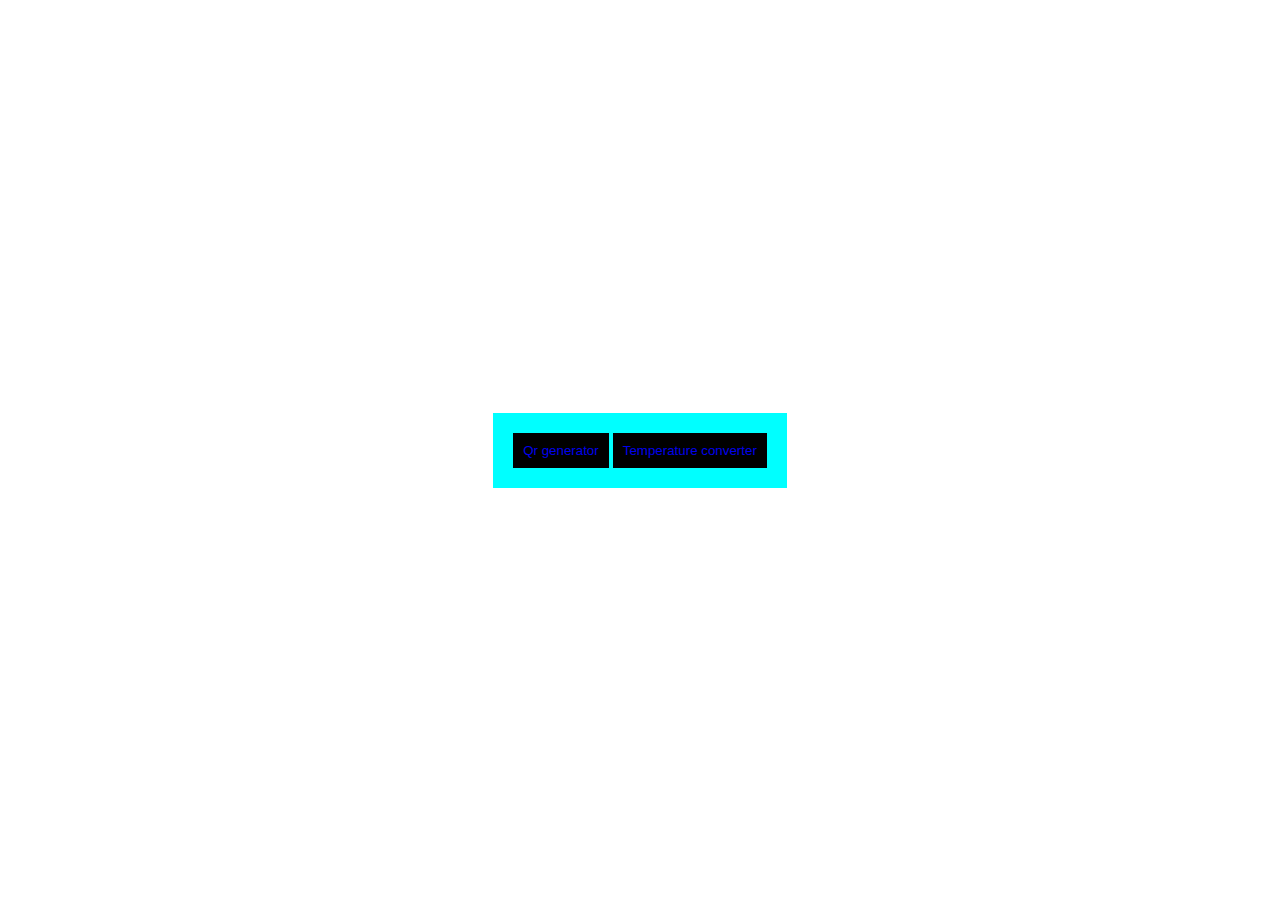
<file: index.html>
<!DOCTYPE html>
<html lang="en">
<head>
    <meta charset="UTF-8">
    <meta name="viewport" content="width=device-width, initial-scale=1.0">
    <title>Javascript Mini Projects</title>
    <link rel="stylesheet" href="style.css">
</head>
<body>
    <div class="container">
        <button><a href="./Qr generator/index.html">Qr generator</a></button>
        <button><a href="./Temperature converter/index.html">Temperature converter</a></button>
    </div>
</body>
</html>
</file>
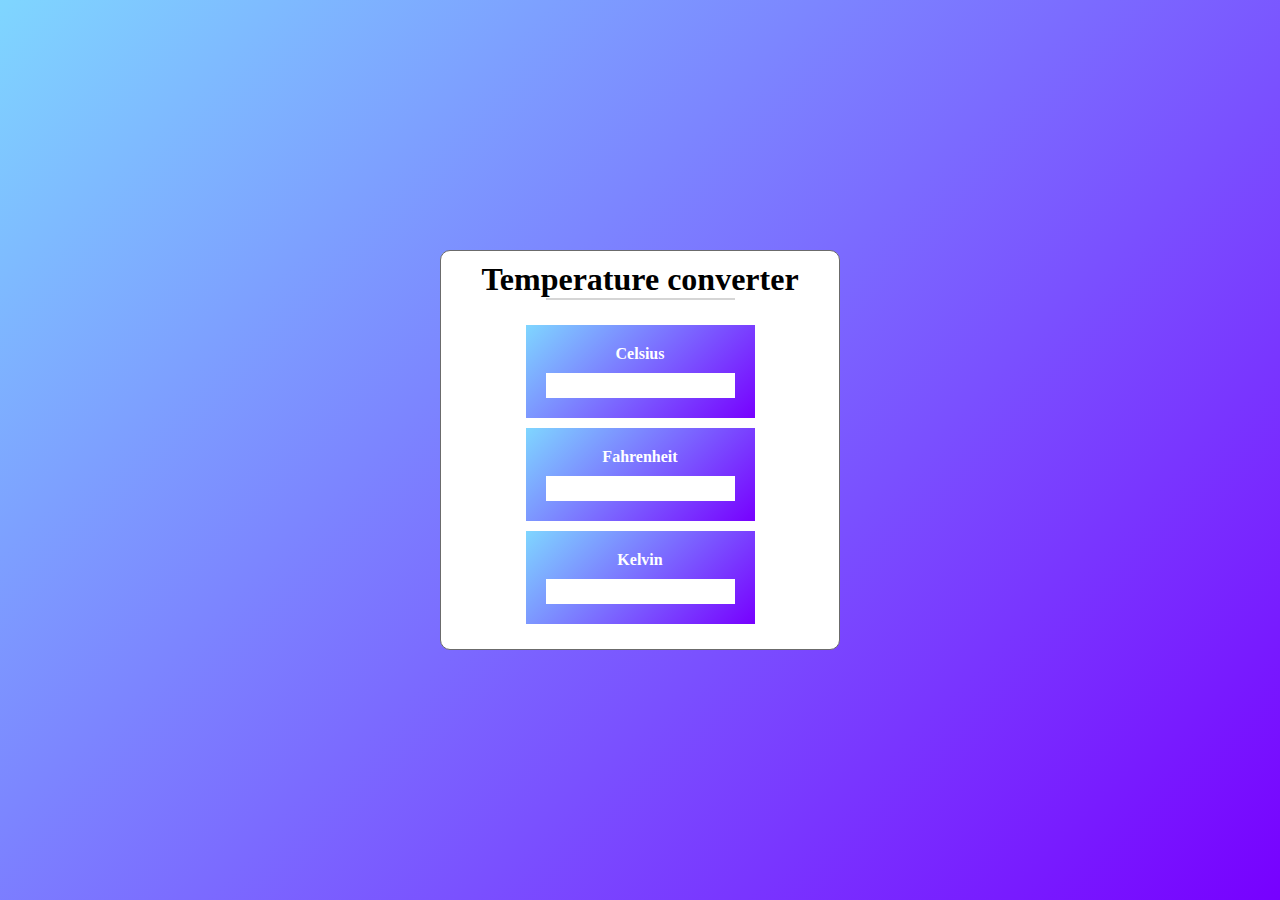
<file: Temperature converter/index.html>
<!DOCTYPE html>
<html lang="en">

<head>
    <meta charset="UTF-8">
    <meta name="viewport" content="width=device-width, initial-scale=1.0">
    <title>Temperature converter</title>
    <link rel="stylesheet" href="style.css">
</head>

<body>
    <div class="wrapper">
        <h3>Temperature converter</h3>
        <hr>
        <div class="main">
            <div>
                <label for="celsius">Celsius</label>
                <input type="number" class="celsius" name="celsius" id="">
            </div>
            <div>
                <label for="fahrenheit">Fahrenheit</label>
                <input type="number" class="fahrenheit" name="fahrenheit" id="">
            </div>
            <div>
                <label for="kelvin">Kelvin</label>
                <input type="number" class="kelvin" name="kelvin" id="">
            </div>
        </div>

    </div>
    <script src="script.js"></script>
</body>

</html>
</file>
<file: style.css>
* {
    margin: 0;
    padding: 0;
    box-sizing: border-box;
    border: 0;
    outline: 0;
    list-style: none;
    text-decoration: none;
}
   
body{
    width: 100dvw;
    height: 100dvh;
    display: flex;
    align-items: center;
    justify-content: center;
}

.container{
    width: auto;
    height: auto;
    padding: 20px;
    background: aqua;
    color: aliceblue;
}

.container button{
    padding: 10px;
    background: black;
    color: aliceblue;
}
</file>
<file: Temperature converter/style.css>
* {
    margin: 0;
    padding: 0;
    box-sizing: border-box;
    border: 0;
    outline: 0;
    list-style: none;
    text-decoration: none;
}
   
body{
    height: 100dvh;
    width: 100dvw;
    background: linear-gradient(-45deg,rgb(119, 0, 255),rgb(127, 214, 255));
    display: flex;
    align-items: center;
    justify-content: center;
}

.wrapper{
    position: relative;
    width: calc(100% - 100px);
    min-width: 300px;
    max-width: 400px;
    background: rgb(255, 255, 255);
    height: auto;
    display: flex;
    align-items: center;
    justify-content: center;
    padding: 10px;
    flex-direction: column;
    border: 1px solid rgb(107, 107, 107);
    border-radius: 10px;
}
.wrapper h3{
    text-align: center;
    word-wrap: normal;
    font-size: 2rem;
}
.wrapper hr{
    margin-bottom: 10px;
    width: 50%;
    height: 0.1rem;
    background: rgba(121, 121, 121, 0.308);
}

.wrapper .main{
    display:flex;
    flex-direction: column;
    align-items: center;
    justify-content: space-around;
    flex-wrap: wrap;
    padding: 10px;
}

.main div{
    background: linear-gradient(-45deg,rgb(119, 0, 255),rgb(127, 214, 255));
    display: flex;
    flex-direction: column;
    align-items: center;
    justify-content: center;
    padding: 20px;
    margin: 5px;
}
div label{
    margin-bottom: 10px;
    color: #fff;
    font-weight: 700;
}
div input{
    padding: 5px;
    color: black;
    font-weight: 600;
}
</file>
